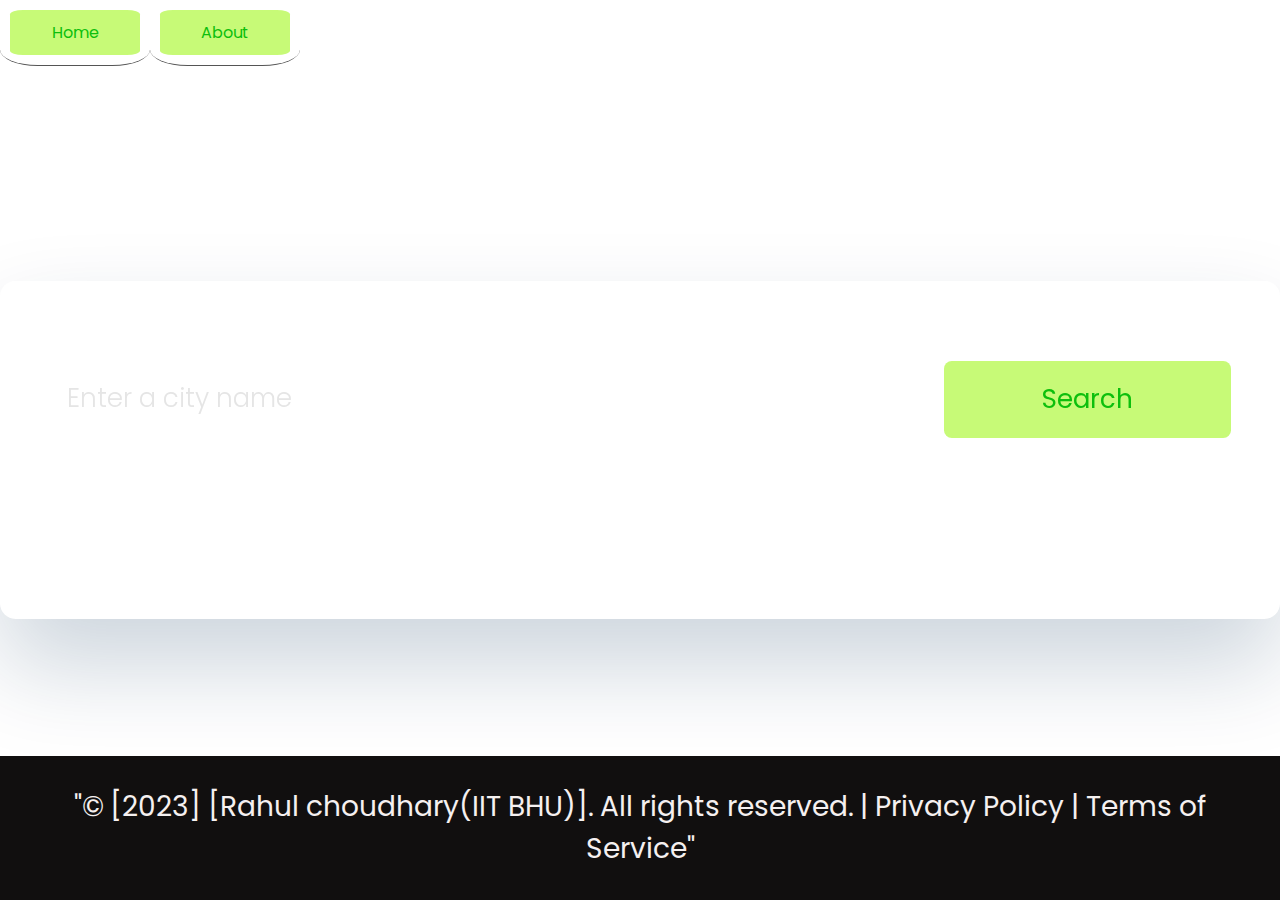
<file: main/src/index.html>
<!DOCTYPE html>
<html lang="en">
  <head>
    <meta name="viewport" content="width=device-width, initial-scale=1.0" />
    <title>Weather App</title>
    <!-- Google Fonts -->
    <link
      href="https://fonts.googleapis.com/css2?family=Poppins:wght@300;500;600&display=swap"
      rel="stylesheet"
    />
    <!-- Stylesheet -->
    <link rel="stylesheet" href="style.css" />
  </head>
  <body>
    <div class="navv">    
    <nav>
      <ul>
        <li><a href="index.html">Home</a></li>
        <li><a href="about.html">About</a></li>
      </ul>
    </nav>
  </div> 
  
   
    
    <div class="wrapper">
      
      <div class="shape shape-1"></div>
      <div class="shape shape-2"></div>
      <div class="container">
        <div class="search-container">
          <input
            type="text"
            placeholder="Enter a city name"
            id="city"
            value="mumbai"
          />
         
          <button id="search-btn">Search</button>
        </div>

        <div id="result"></div>
      </div>
    </div>
        <!-- Footer -->
        <footer>
          "© [2023] [Rahul choudhary(IIT BHU)]. All rights reserved. | Privacy Policy | Terms of Service"
        </footer>
    <!-- Script -->
    <script src="key.js"></script>
    <script src="script.js"></script>
  </body>
</html>
</file>
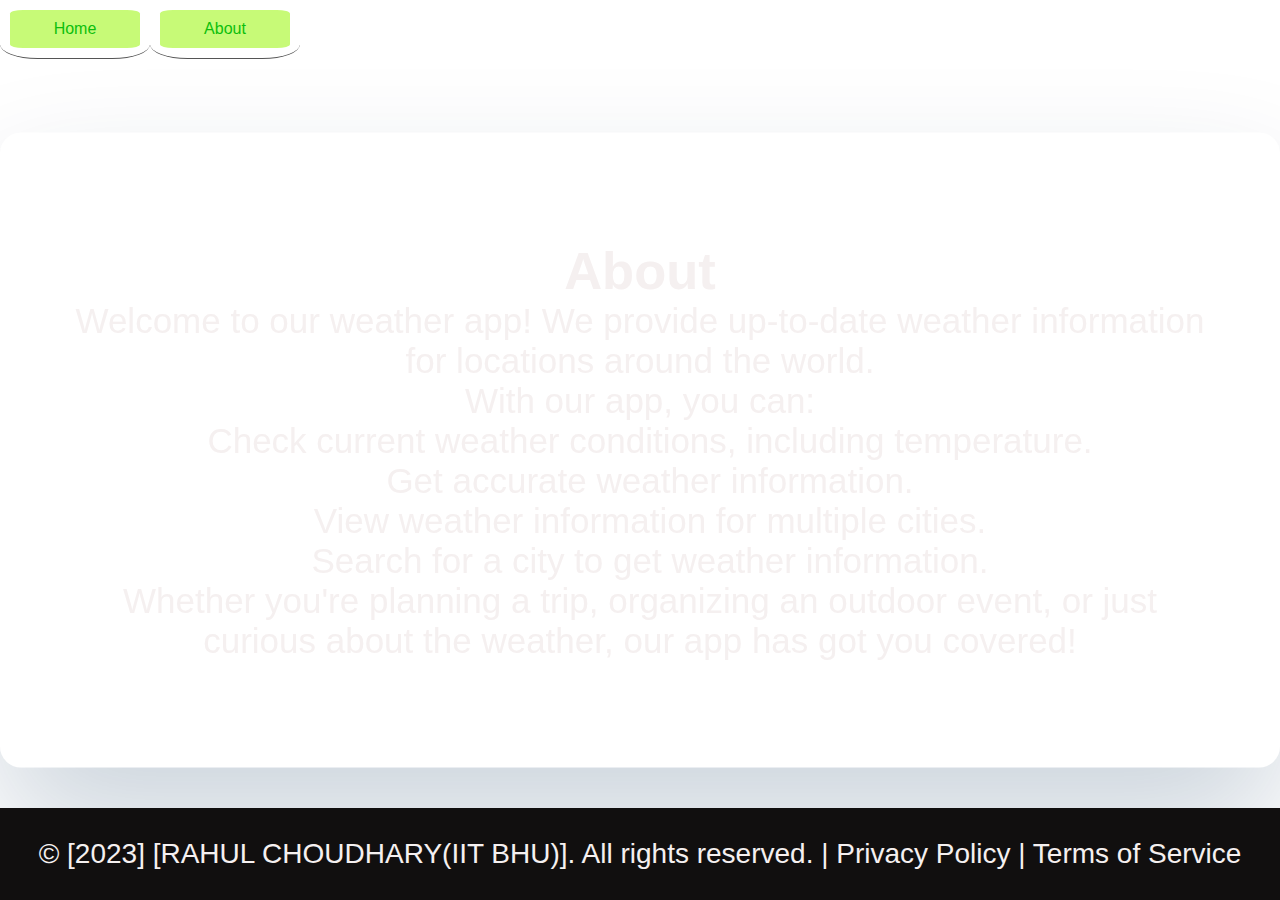
<file: main/src/about.html>
<!DOCTYPE html>
<html>
<head>
  <title>Weather App</title>
  <link rel="stylesheet" href="style.css" />
</head>
<body>
  <header>
    <!-- Your app's header content goes here -->
    <div class="navv">
    <nav>
      <ul>
        <li><a href="/">Home</a></li>
        <li><a href="/about">About</a></li>
      </ul>
    </nav>
</div>
  </header>

  
    <!-- Your app's main content goes here -->
    <div class="aboutcontainer">
    <div class="about">
      <h2>About</h2>
      <p>Welcome to our weather app! We provide up-to-date weather information for locations around the world.</p>
      <p>With our app, you can:</p>
      <ul>
        <li>Check current weather conditions, including temperature.</li>
        <li>Get accurate weather information.</li>
        <li>View weather information for multiple cities.</li>
        <li>Search for a city to get weather information.</li>
        
      </ul>
      <p>Whether you're planning a trip, organizing an outdoor event, or just curious about the weather, our app has got you covered!</p>
    </div>
</div>
  


  <footer>
    <p>© [2023] [RAHUL CHOUDHARY(IIT BHU)]. All rights reserved. | Privacy Policy | Terms of Service</p>
  </footer>
</body>
</html>
</file>
<file: main/src/style.css>
* {
    padding: 0;
    margin: 0;
    box-sizing: border-box;
    font-family: "Poppins", sans-serif;
  }
  :root {
    --white: #ffffff;
    --off-white: #e5e5e5;
    --transp-white-1: rgba(255, 255, 255, 0.25);
    --transp-white-2: rgba(255, 255, 255, 0.1);
    --blue-1: #62b8f5;
    --blue-2: #4475ef;
    --shadow: rgba(3, 46, 87, 0.2);
  }
  body {
    height: 100vh;
    background:url('https://source.unsplash.com/uAfZBP-GtiA');
    width: 300px;
    height: 400px;
    background-position: center;
    background-repeat: no-repeat;
    background-origin: content-box;
    background-size: cover;
    background-attachment: fixed;
   
  }
  .wrapper {
    font-size: 26px;
    width: 100vw;
    background-image: url(https://source.unsplash.com/qa8VhqvJGIo);
    max-width: 68em;
    max-height: 68em;
    position: absolute;
    transform: translate(-50%, -50%);
    top: 50%;
    left: 50%;
    background-position: center;
    background-repeat: no-repeat;
    background-origin: content-box;
    background-size: cover;
    background-attachment: fixed;
    
  }
  
.container {
          width: 100%;
          background: var(--transp-white-2);
          backdrop-filter: blur(10px);
          padding: 3em 1.8em;
          border: 2px solid var(--transp-white-2);
          border-radius: 0.6em;
          box-shadow: 0 1.8em 3.7em var(--shadow);
          text-align: center;
}
  .shape {
    position: absolute;
    background-color: var(--transp-white-1);
    backdrop-filter: blur(1.2em);
    border: 2px solid var(--transp-white-2);
    border-radius: 50%;
  }
  .shape-1 {
    height: 13em;
    width: 13em;
    right: -6.5em;
    top: 1.8em;
  }
  .shape-2 {
    height: 11em;
    width: 11em;
    bottom: -3.7em;
    left: -2.5em;
  }
  .search-container {
    font-size: 1em;
    display: grid;
    grid-template-columns: 9fr 3fr;
    gap: 1.25em;
  }
  .search-container input,
  .search-container button {
    outline: none;
    font-size: 1em;
    border: none;
  }
  .search-container input {
    padding: 0.7em;
    background-color: transparent;
    border-bottom: 2px solid var(--transp-white-1);
    color: var(--white);
    font-weight: 300;
  }
  .search-container input::placeholder {
    color: var(--off-white);
  }
  .search-container input:focus {
    border-color: rgb(8, 238, 42);
  }
  .search-container button {
    color: rgb(13, 191, 13);
    background-color: rgb(199, 250, 119);
    border-radius: 0.3em;
    size: 50%;

  }
  .search-container button:hover {
    cursor: pointer;
    
      background-color: #08180e;
    
  }
  #result h2 {
    color: black;
    text-transform: uppercase;
    letter-spacing: 0.18em;
    font-weight: 600;
    margin: 1.25em 0;
  }
  .weather,
  .desc {
    color: rgb(19, 4, 66);
    text-transform: uppercase;
    letter-spacing: 0.2em;
    font-size: 0.9em;
    font-weight: 500;
    line-height: 2em;
  }
  .weather {
    margin-top: -0.7em;
  }
  #result img {
    margin: 0.6em 0 0 0;
    width: 6.2em;
    filter: drop-shadow(0 1.8em 3.7em var(--shadow));
  }
  #result h1 {
    font-size: 4em;
    margin: 0.3em 0 0.7em 0;
    line-height: 0;
    font-weight: 400;
    color: rgb(6, 47, 41);
  }
  .temp-container {
    display: flex;
    justify-content: center;
  }
  .temp-container div {
    padding: 0.3em 1em;
  }
  .temp-container div:first-child {
    border-right: 1px solid var(--transp-white-1);
  }
  .temp-container .title {
    font-weight: 600;
    color: rgb(124, 12, 12);
  }
  .temp-container .temp {
    font-weight: 300;
    color: rgb(6, 0, 19);
  }
  .msg {
    margin-top: 1.8em;
    color: var(--white);
    font-weight: 500;
    text-transform: uppercase;
    letter-spacing: 0.1em;
  }
  @media screen and (max-width: 450px) {
    .wrapper {
      font-size: 14px;
    }
  }


  @media screen and (max-width: 768px) {
    body {
      width: 100%;
      height: 100%;
    }
  }

 footer{
    position: fixed;
    left: 0;
    bottom: 0;
    width: 100%;
  background-color: #110f0f;
    padding: 30px;
    text-align: center;
   
   font-size: 28px;
    color: #f5f0f0;;
 }

 .navv {
  width: 100%;
  
  

}

nav ul {
  display: flex;
  justify-content: space-between;
  list-style: none;
  padding: 0;
  margin: 0;
  
}

nav ul li {
  flex: 1;
  text-align: center;
    border-bottom: 1px solid #555;
    display: inline;
    padding: 10px;
    border-radius: 25%;
    
 
}

nav ul li a {
  display: block;
  text-align: center;
  padding: 10px;
  background-color: rgb(199, 250, 119);
  text-decoration: none;
  color: rgb(13, 191, 13);
  border-radius: 10%;
}

nav ul li a:hover {
  background-color: #08180e;
}

 /* CSS styles for the About section */
 .aboutcontainer {
  font-size: 26px;
  width: 100vw;
  background-repeat: no-repeat;
  max-width: 68em;
  max-height: 68em;
  position: absolute;
  transform: translate(-50%, -50%);
  top: 50%;
  left: 50%;

  
}
.about ul {
  list-style: none; /* Remove the default list style */
  margin-left: 20px;
  font-family: sans-serif;
  justify-content: space-between;
}
.about{
  width: 100%;
  background: var(--transp-white-2);
  backdrop-filter: blur(10px);
  padding: 3em 1.8em;
  border: 2px solid var(--transp-white-2);
  border-radius: 0.6em;
  box-shadow: 0 1.8em 3.7em var(--shadow);
  text-align: center;
  margin: 0 auto;
  font-size: 35px;
  color: #f5f0f0;
  font-style: var(--transp-white-2);
  
}
</file>
